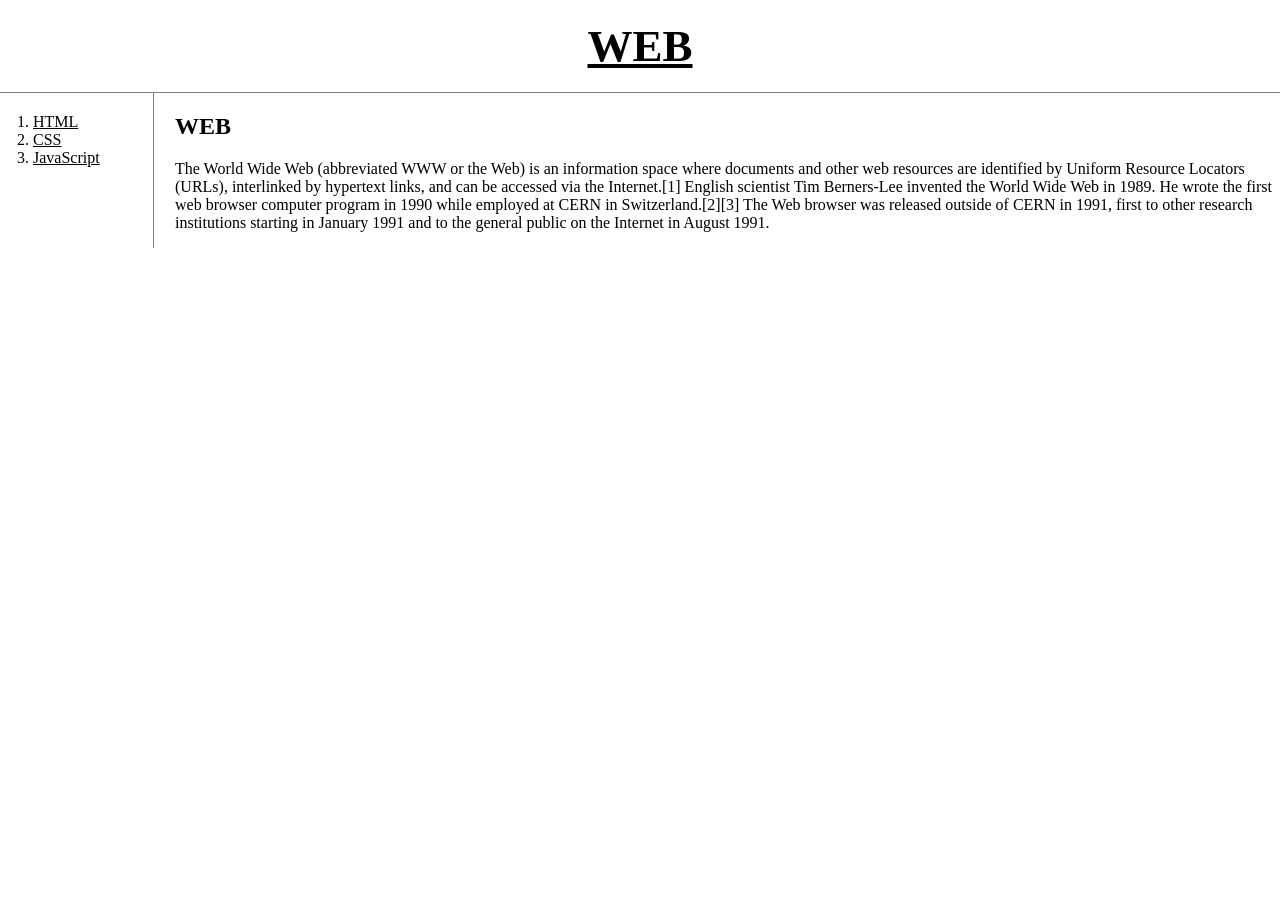
<file: index.html>
<!doctype html>
<html>
<head>
    <title>WEB1 - Welcome</title>
    <meta charset="utf-8">
    <link rel="stylesheet" href="style.css">
</head>
<body>
    <h1><a href="index.html">WEB</a></h1>
    <div id="grid">
        <ol>
            <li><a href="1.html">HTML</a></li>
            <li><a href="2.html">CSS</a></li>
            <li><a href="3.html">JavaScript</a></li>
        </ol>

        <div id="article">
            <h2>WEB</h2>
            <p>
                The World Wide Web (abbreviated WWW or the Web) is an information space where documents and other web resources are identified by Uniform Resource Locators (URLs), interlinked by hypertext links, and can be accessed via the Internet.[1] English scientist Tim Berners-Lee invented the World Wide Web in 1989. He wrote the first web browser computer program in 1990 while employed at CERN in Switzerland.[2][3] The Web browser was released outside of CERN in 1991, first to other research institutions starting in January 1991 and to the general public on the Internet in August 1991.
            </p>
        </div>
    </div>
</body>
</html>
</file>
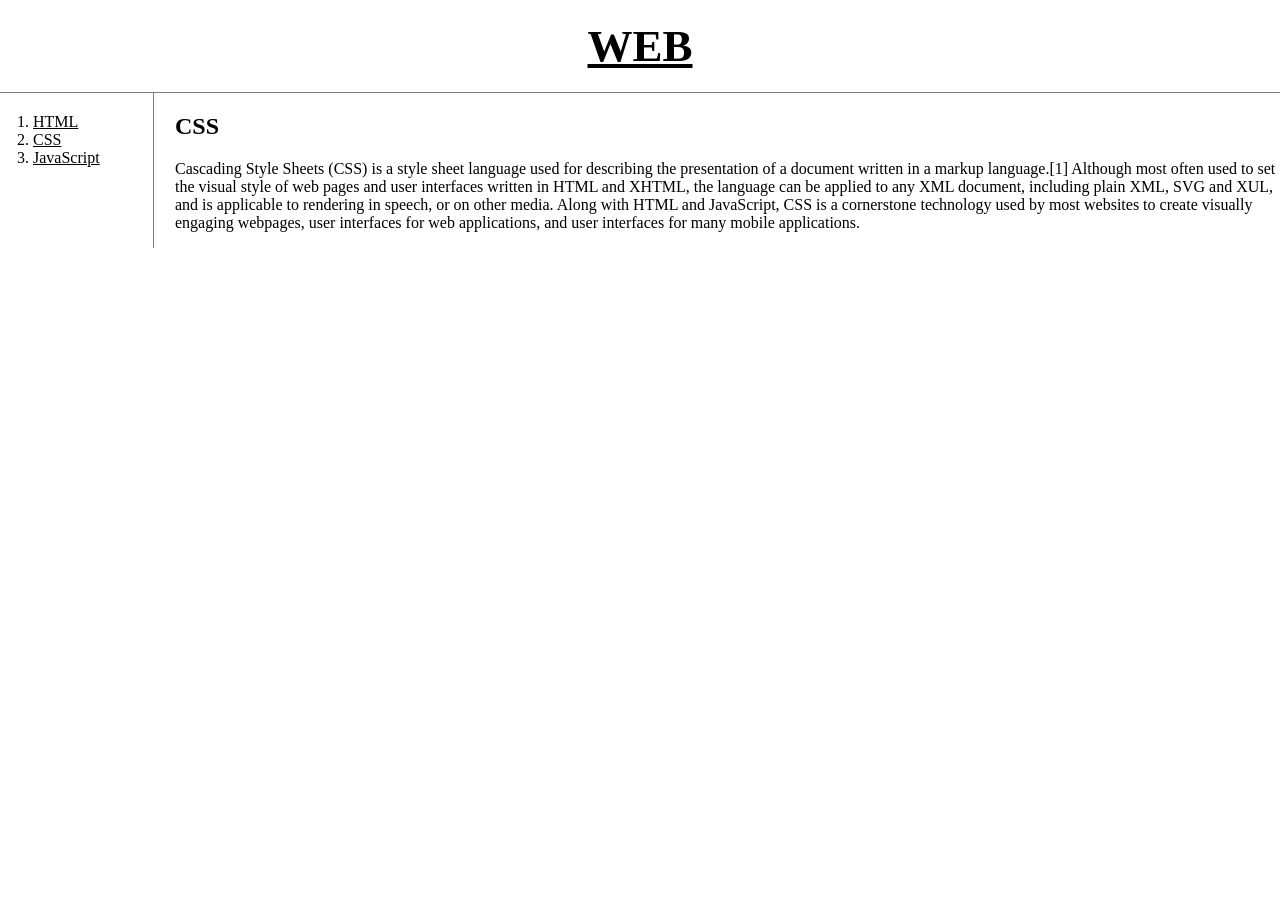
<file: 2.html>
<!doctype html>
<html>
<head>
    <title>WEB1 - CSS</title>
    <meta charset="utf-8">
    <link rel="stylesheet" href="style.css">
</head>
<body>
    <h1><a href="index.html">WEB</a></h1>
    <div id="grid">
        <ol>
            <li><a href="1.html">HTML</a></li>
            <li><a href="2.html">CSS</a></li>
            <li><a href="3.html">JavaScript</a></li>
        </ol>
        <div id="article">
            <h2>CSS</h2>
            <p>
                Cascading Style Sheets (CSS) is a style sheet language used for describing the presentation of a document written in a markup language.[1] Although most often used to set the visual style of web pages and user interfaces written in HTML and XHTML, the language can be applied to any XML document, including plain XML, SVG and XUL, and is applicable to rendering in speech, or on other media. Along with HTML and JavaScript, CSS is a cornerstone technology used by most websites to create visually engaging webpages, user interfaces for web applications, and user interfaces for many mobile applications.
            </p>
        </div>
    </div>
    </body>
</html>
</file>
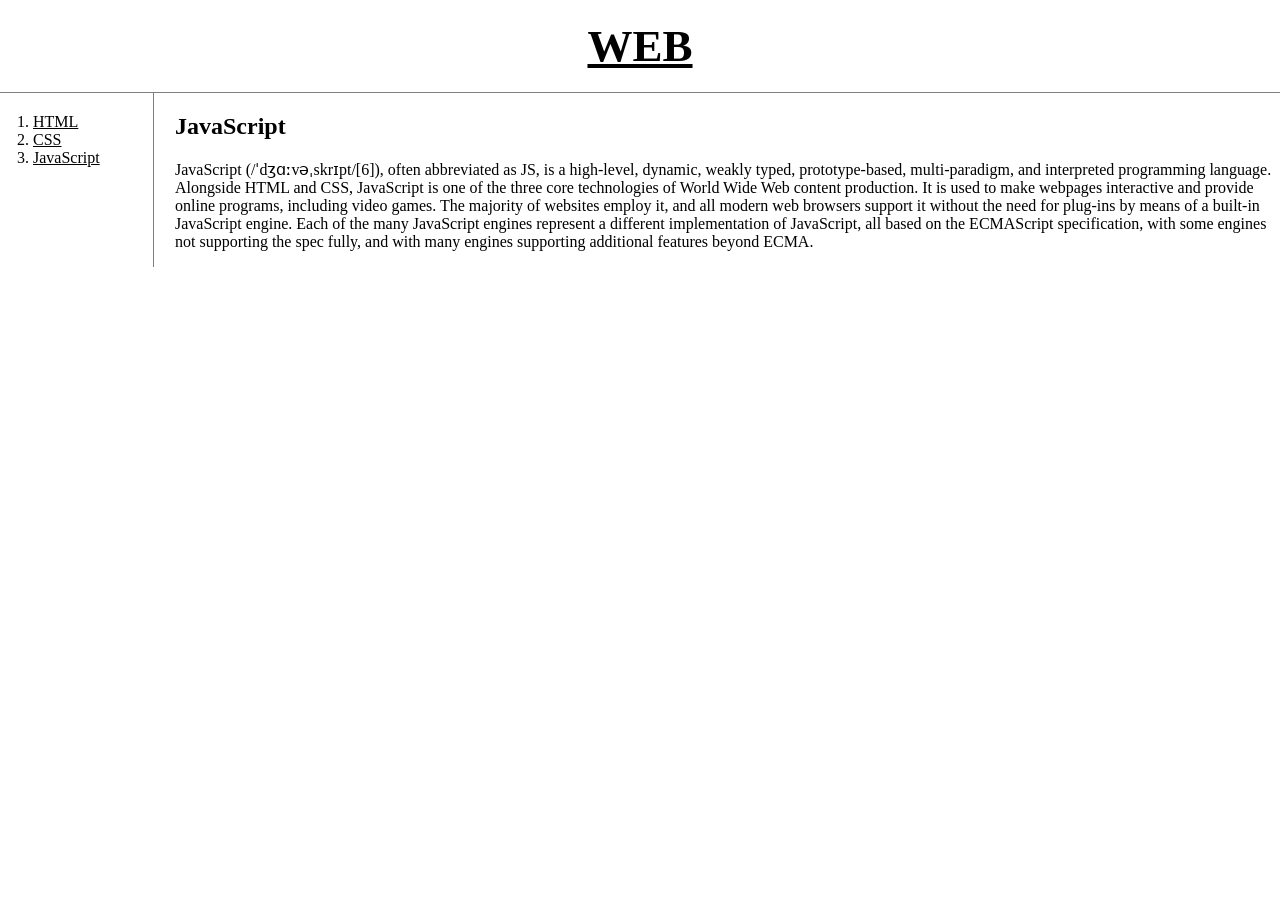
<file: 3.html>
<!doctype html>
<html>
<head>
    <title>WEB1 - JavaScript</title>
    <meta charset="utf-8">
    <link rel="stylesheet" href="style.css">
</head>
<body>
    <h1><a href="index.html">WEB</a></h1>
    <div id="grid">
        <ol>
            <li><a href="1.html">HTML</a></li>
            <li><a href="2.html">CSS</a></li>
            <li><a href="3.html">JavaScript</a></li>
        </ol>
        <div id="article">
            <h2>JavaScript</h2>
            <p>
                JavaScript (/ˈdʒɑːvəˌskrɪpt/[6]), often abbreviated as JS, is a high-level, dynamic, weakly typed, prototype-based, multi-paradigm, and interpreted programming language. Alongside HTML and CSS, JavaScript is one of the three core technologies of World Wide Web content production. It is used to make webpages interactive and provide online programs, including video games. The majority of websites employ it, and all modern web browsers support it without the need for plug-ins by means of a built-in JavaScript engine. Each of the many JavaScript engines represent a different implementation of JavaScript, all based on the ECMAScript specification, with some engines not supporting the spec fully, and with many engines supporting additional features beyond ECMA.
            </p>
        </div>
    </div>  
</body>
</html>
</file>
<file: style.css>
body{
    margin:0;
}
a {
    color:black;
}
h1 {
    font-size:45px;
    text-align: center;
    border-bottom:1px solid gray;
    margin:0;
    padding:20px;
}
ol{
    border-right:1px solid gray;
    width:100px;
    margin:0;
    padding:20px;
}
#grid{
    display: grid;
    grid-template-columns: 150px 1fr;
}
#grid ol{
    padding-left:33px;
}
#grid #article{
    padding-left:25px;
}
@media(max-width:800px){
    #grid{
        display: block;
    }
    ol{
        border-right:none;
    }
    h1 {
        border-bottom:none;
    }
}
</file>
